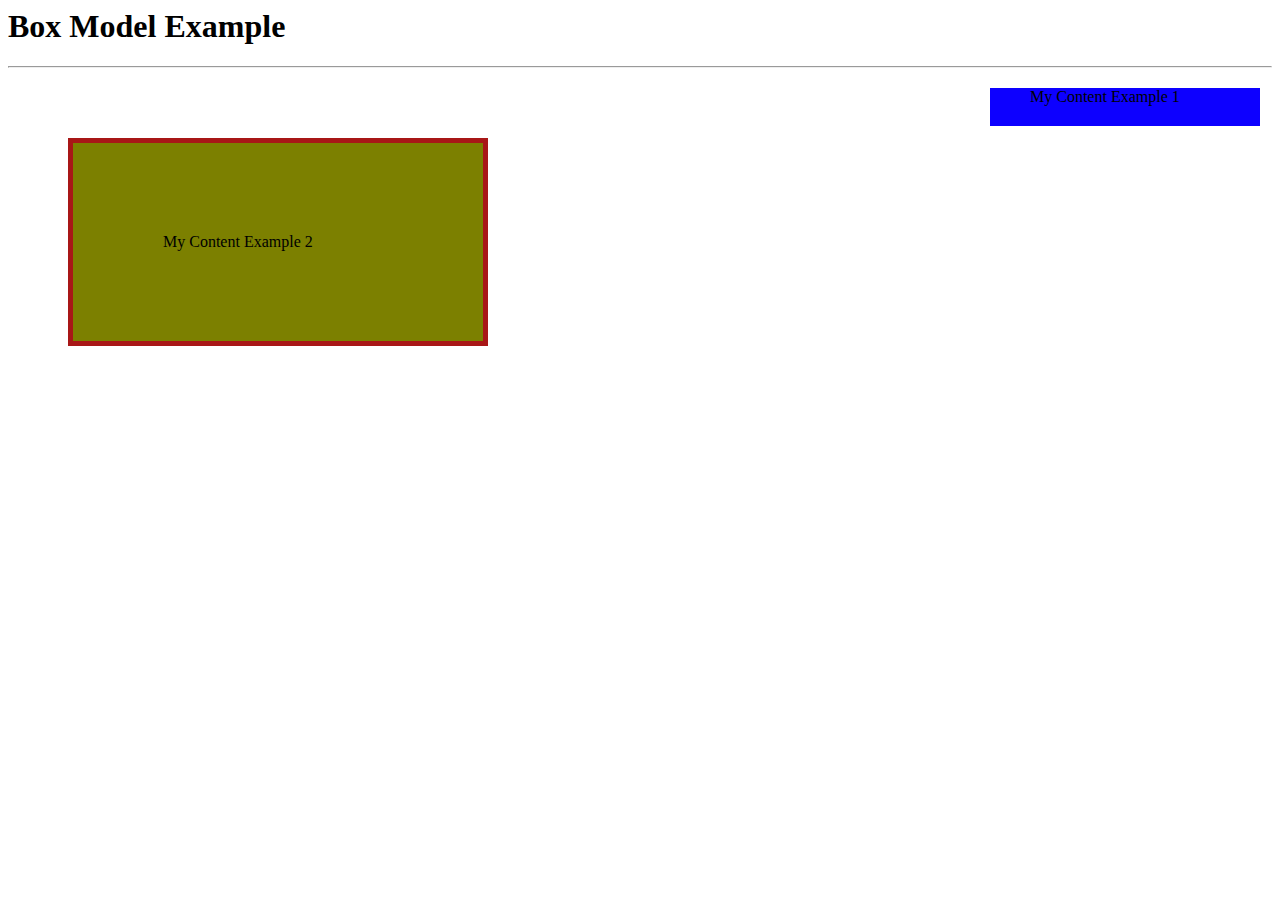
<file: Box model/index.html>
<!DOCTYPE>
<html lang="en">

<head>
    <meta charset="UTF-8">
    <title>CSS Box Model Example</title>
    <style type="text/css">
        .example1 {
            width: 220px;
            background-color: rgb(13, 0, 255);
            /*   top right bottom left */
            padding: 0px 10px 20px 40px;
            border: 9lpx;
            margin: 12px;

            float: right;
        }

        .example2 {
            width: 230px;
            background-color: rgb(124, 128, 0);
            padding: 90px;
            border: 5px solid rgb(168, 23, 23);
            margin: 70px 60px;
        }
    </style>
</head>

<body>
    <h1>Box Model Example</h1>
    <hr>
    <p class="example1">My Content Example 1</p>

    <p class="example2">My Content Example 2</p>

</body>

</html>
</file>
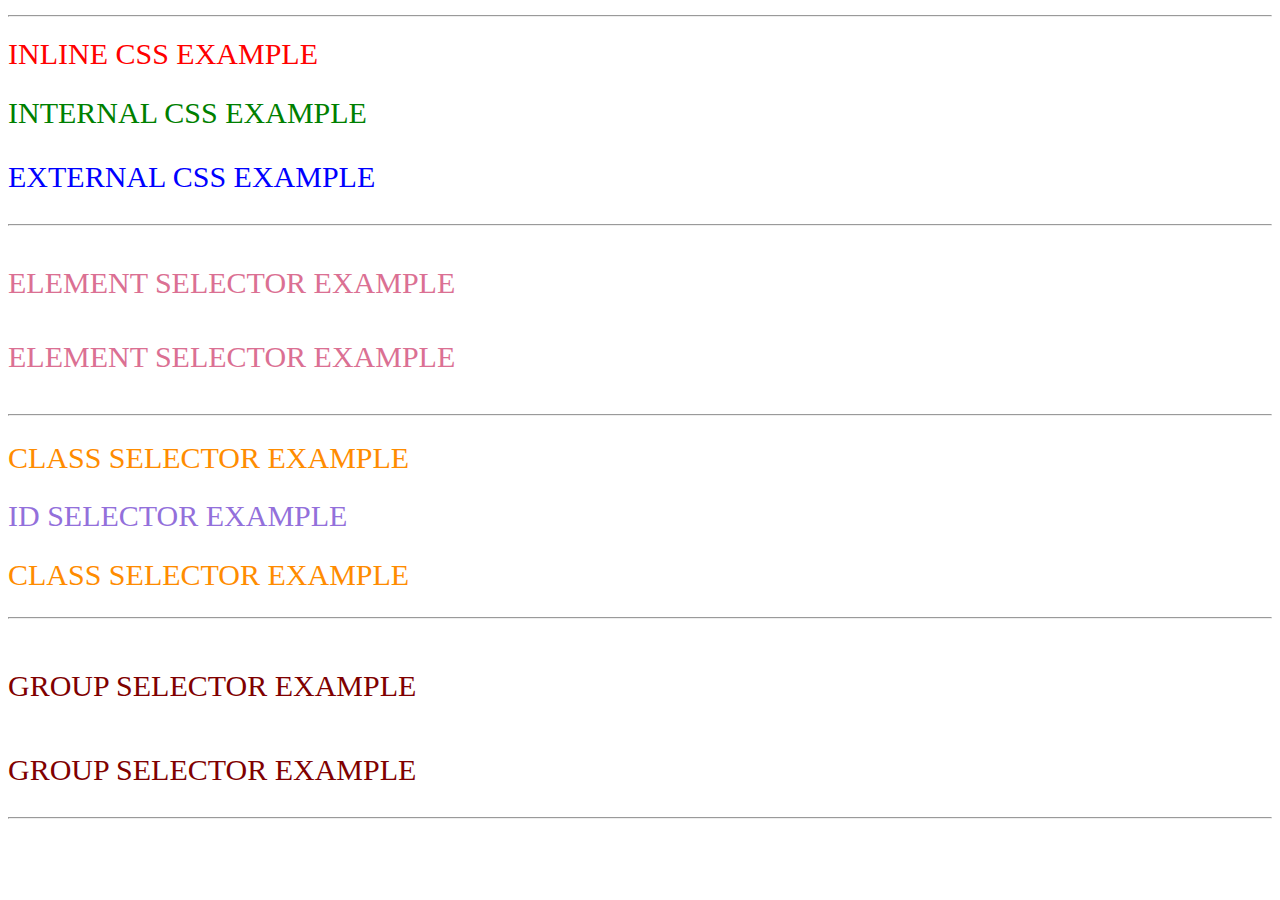
<file: css styling example/index.html>
<!DOCTYPE html>
<html lang="en">

<head>
    <meta charset="UTF-8">
    <meta name="viewport" content="width=device-width, initial-scale=1.0">
    <title>CSS Styling Examples</title>
    <!-- Internal CSS -->
    <style>
        h2 {
            color: green;
        }
    </style>
    <!-- External CSS -->
    <link rel="stylesheet" href="style.css">
</head>

<body>
    <hr>
    <!-- Inline CSS -->
    <h1 style="color: red;">INLINE CSS EXAMPLE</h1>
    <!-- Internal CSS-->
    <h2>INTERNAL CSS EXAMPLE</h1>
        <!-- External CSS -->
        <h3>EXTERNAL CSS EXAMPLE </h1>
            <hr>

            <!-- element selector example -->
            <h4>ELEMENT SELECTOR EXAMPLE</h4>
            <h4>ELEMENT SELECTOR EXAMPLE</h4>
            <hr>

            <!-- class and id selector example -->
            <h2 class="myclass">CLASS SELECTOR EXAMPLE </h2>
            <h2 id="myid">ID SELECTOR EXAMPLE </h2>
            <h2 class="myclass">CLASS SELECTOR EXAMPLE </h2>
            <hr>

            <!-- group selector example -->
            <h5>GROUP SELECTOR EXAMPLE</h5>
            <p>GROUP SELECTOR EXAMPLE</p>
            <hr>
</body>

</html>
</file>
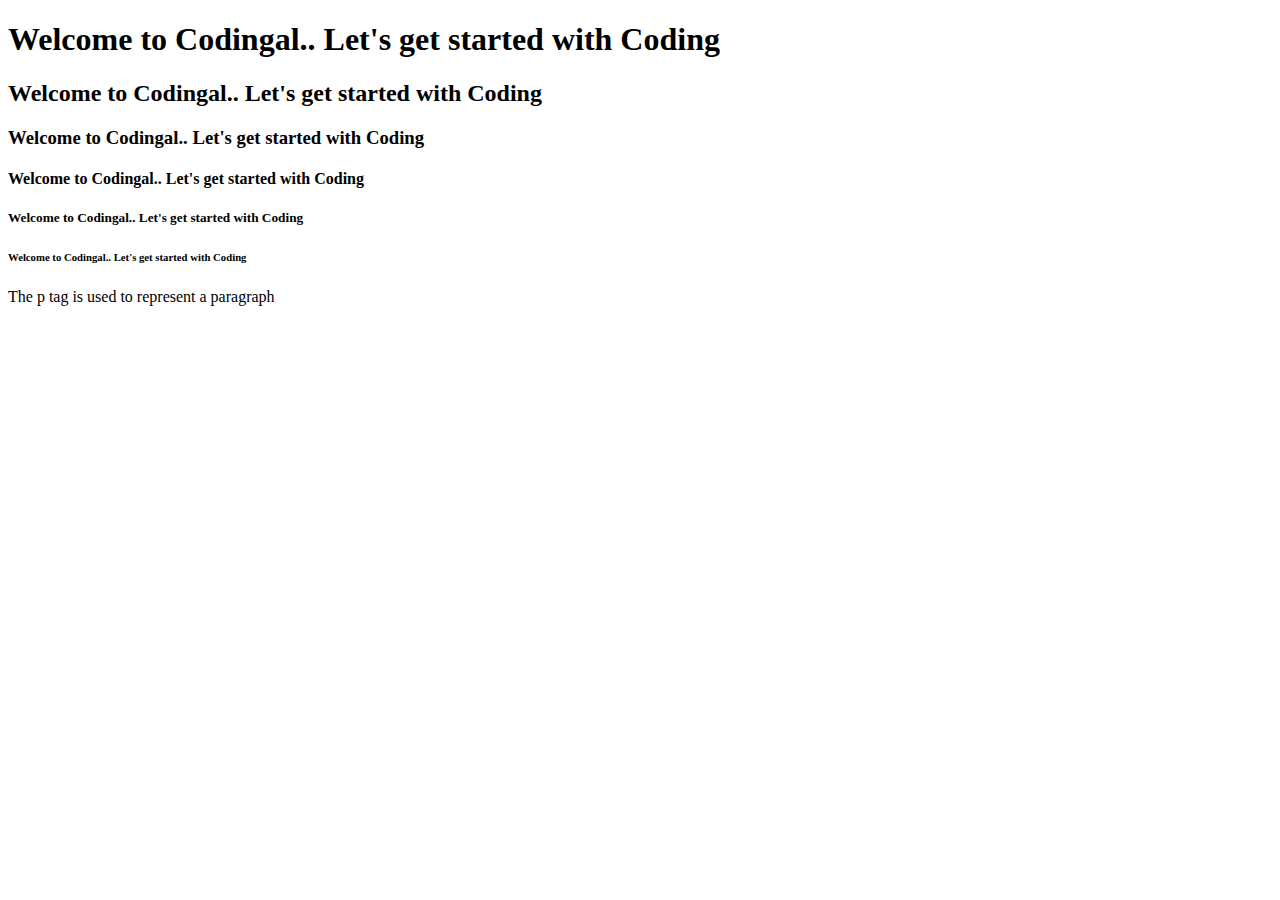
<file: Headings and paragraph/index.html>
<!DOCTYPE html>
<html>

<head>
    <title>Headings</title>
</head>

<body>

    <!-- Let's try using various headings and paragraph-->
    <h1>Welcome to Codingal.. Let's get started with Coding</h1>

    <h2>Welcome to Codingal.. Let's get started with Coding</h2>

    <h3>Welcome to Codingal.. Let's get started with Coding</h3>

    <h4>Welcome to Codingal.. Let's get started with Coding</h4>

    <h5>Welcome to Codingal.. Let's get started with Coding</h5>

    <h6>Welcome to Codingal.. Let's get started with Coding</h6>

    <p>The p tag is used to represent a paragraph</p>

</body>

</html>
</file>
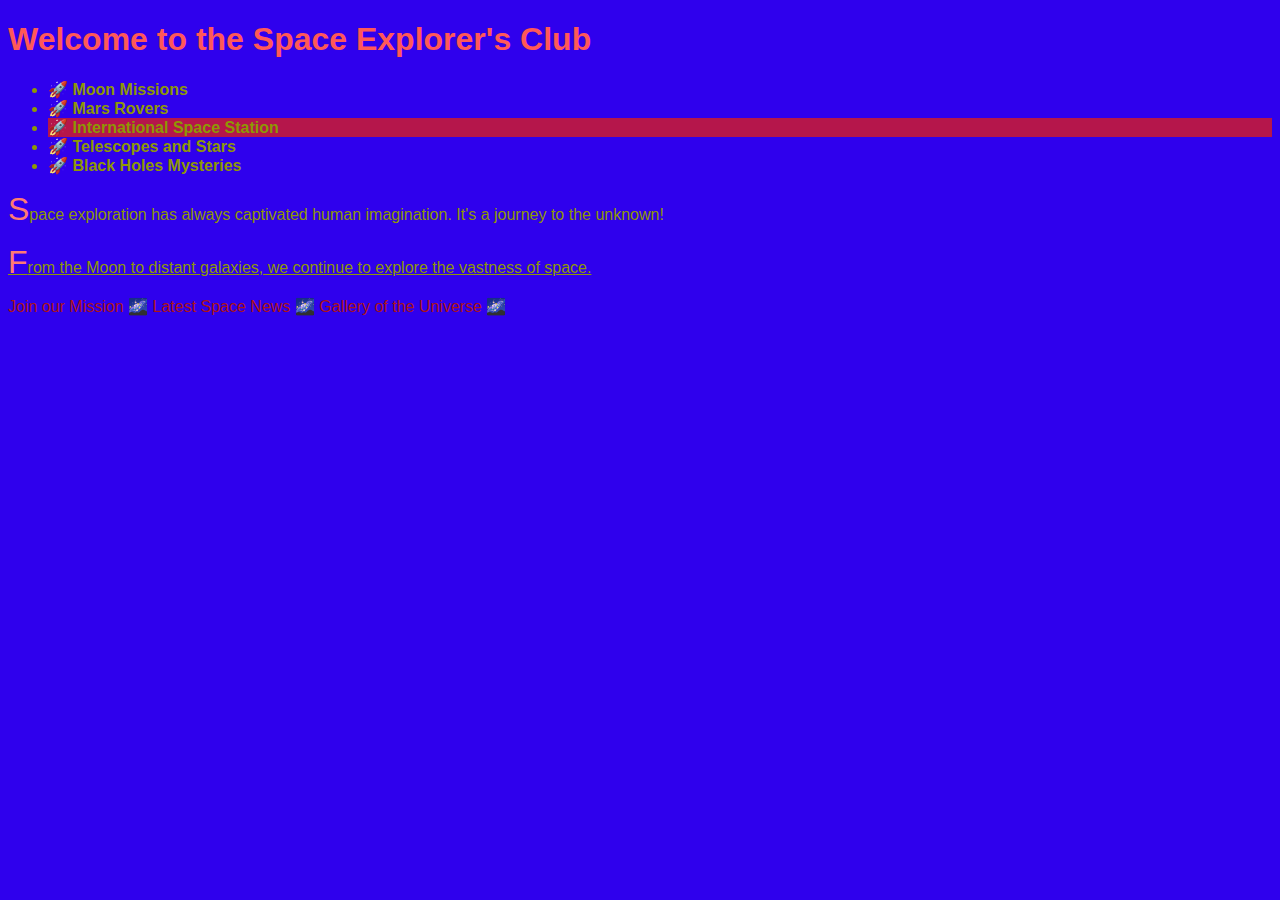
<file: space explorer's club/index.html>
<!DOCTYPE html>
<html>

<head>
    <link href="style.css" rel="stylesheet" type="text/css" />
</head>

<body>
    <h1>Welcome to the Space Explorer's Club</h1>
    <ul>
        <li>Moon Missions</li>
        <li>Mars Rovers</li>
        <li>International Space Station</li>
        <li>Telescopes and Stars</li>
        <li>Black Holes Mysteries</li>
    </ul>
    <p>Space exploration has always
        captivated human imagination.
        It's a journey to the unknown!</p>

    <p>From the Moon to distant galaxies,
        we continue to explore the
        vastness of space.</p>
    <a href="#">Join our Mission</a>
    <a href="#">Latest Space News</a>
    <a href="#">Gallery of the Universe</a>
</body>

</html>
</file>
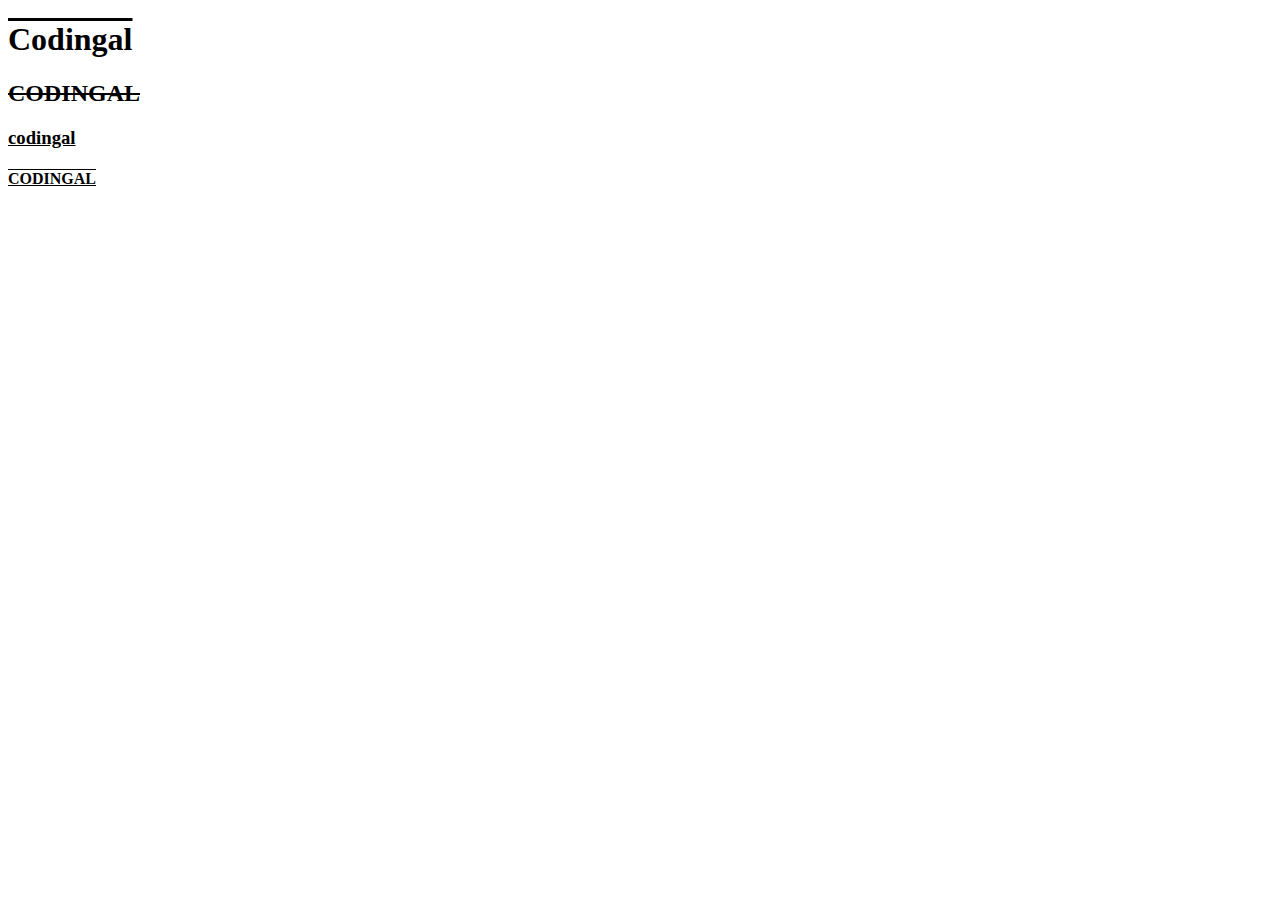
<file: Text decoration, text-transform/index.html>
<!DOCTYPE html>
<html>

<head>
    <style>
        h1 {
            text-decoration: overline;
            text-transform: capitalize;
        }

        h2 {
            text-decoration: line-through;
            text-transform: uppercase;
        }

        h3 {
            text-decoration: underline;
            text-transform: lowercase;
        }

        h4 {
            text-decoration: underline overline;
            text-transform: none;
        }
    </style>
</head>

<body>
    <h1>codingal</h1>
    <h2>codingal</h2>
    <h3>CODINGAL</h3>
    <h4>CODINGAL</h4>
</body>

</html>
</file>
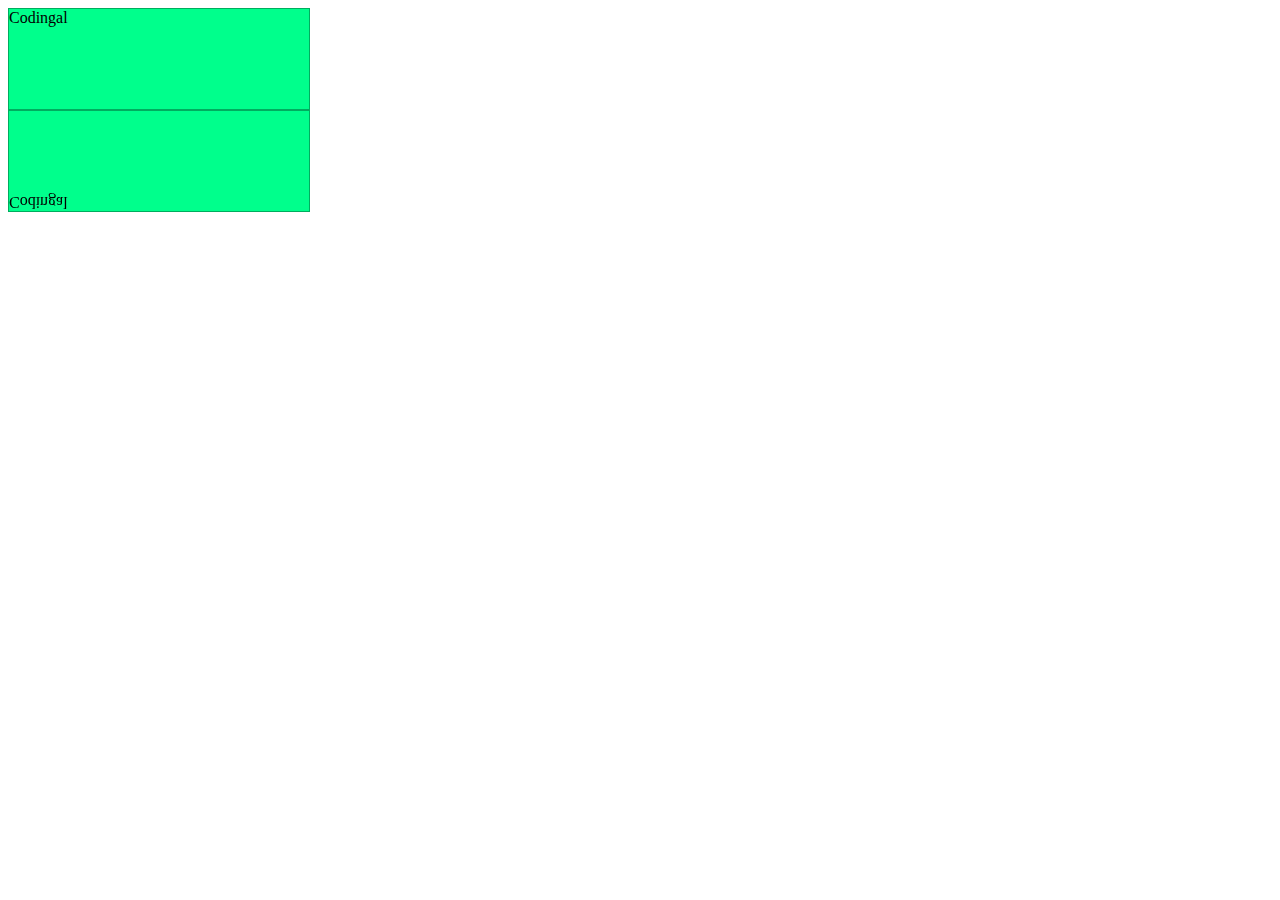
<file: Trasform/index.html>
<!DOCTYPE html>
<html>

<head>
    <style>
        div {
            width: 300px;
            height: 100px;
            background-color: rgb(0, 255, 140);
            border: 1px solid rgba(0, 0, 0, 0.32);
        }

        #myDiv {
            transform: rotateX(180deg);
        }
    </style>
</head>

<body>

    <div>
        Codingal
    </div>
    <div id="myDiv">
        Codingal
    </div>
</body>

</html>
</file>
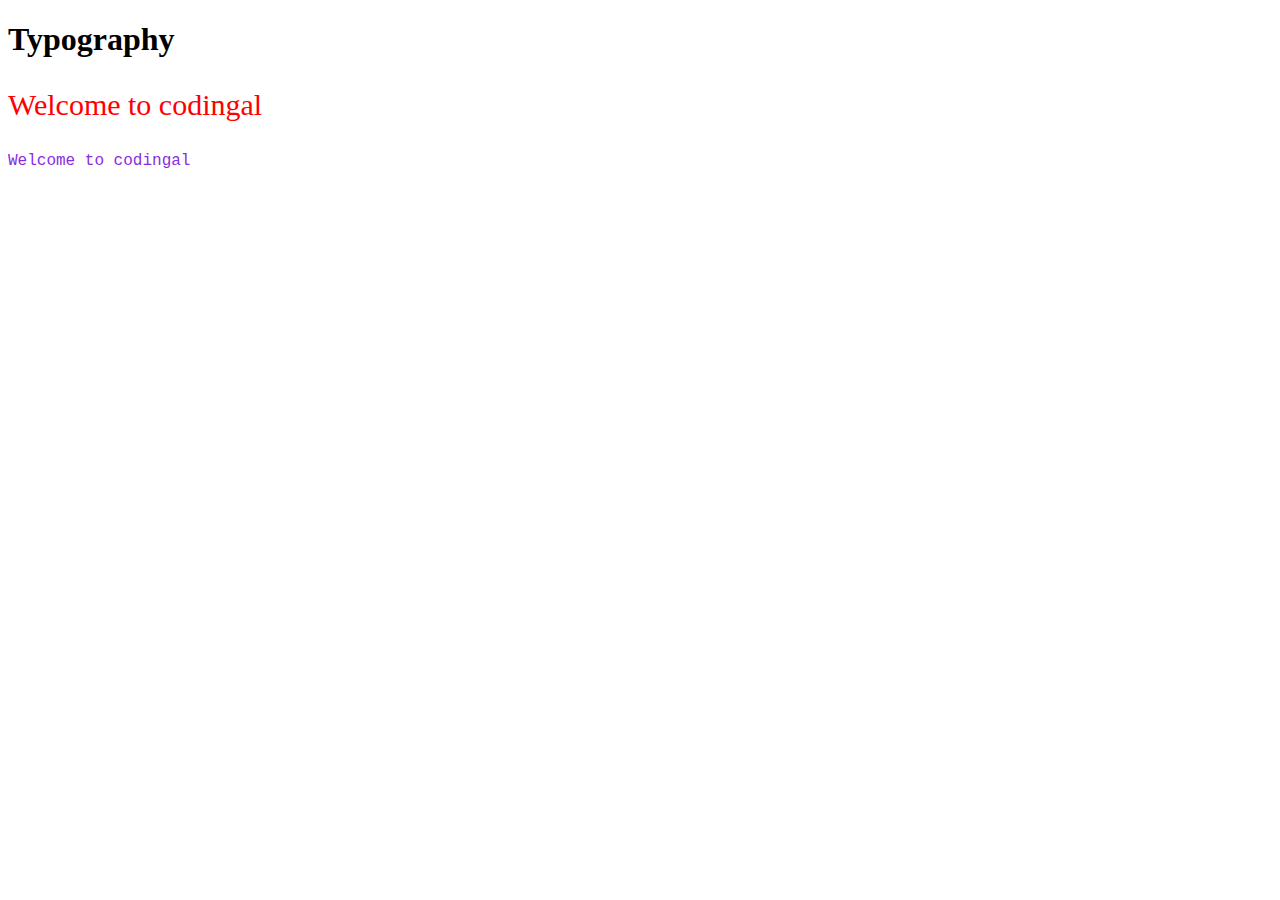
<file: Typography/index.html>
<!DOCTYPE html>
<html>
<title>Typography</title>
<style>
    .text1 {
        color: red;

        font-size: 30px
    }

    .p1 {
        color: blueviolet;
        font-family: 'Courier New', Courier, monospace;
    }
</style>

<body>

    <h1>Typography</h1>

    <p class="text1">Welcome to codingal</p>

    <p class="p1">Welcome to codingal</p>



</body>

</html>
</file>
<file: css styling example/style.css>
/* global css */
 * {
     font-size: 30px;
     font-weight: 500;
 }

 /* External CSS */
 h3 {
     color: blue;
 }

 /* element selector */
 h4 {
     color: palevioletred;
 }

 /* class selector */
 .myclass {
     color: darkorange;
 }

 /* id selector */
 #myid {
     color: mediumpurple;
 }

 /* group selector */
 h5,
 p {
     color: maroon;
 }
</file>
<file: space explorer's club/style.css>
body {
    font-family: 'Arial', sans-serif;
    background-color: #2f00ed;
    color: #8e9803;
}

h1 {
    color: #ff5858;
}

/* Attribute Selector */
a {
    color: #ac1515;
    text-decoration: none;
}

a:hover {
    color: #eb1f1f;
}

/* Child Selector */
ul>li {
    font-weight: bold;
}

/* Sibling Selector */
h1+p {
    background-color: #00e823;
    padding: 10px;
    border-radius: 5px;
}

/* :hover Pseudo-class */
ul li:hover {
    color: #614fc9;
}

/* :nth-child(n) Pseudo-class */
ul li:nth-child(3) {
    background-color: #b5164b;
}

/* :not(selector) Pseudo-class */
p:not(:first-of-type) {
    text-decoration: underline;
}

/* ::before Pseudo-element */
ul li::before {
    content: "🚀 ";
}

/* ::after Pseudo-element */
a::after {
    content: " 🌌";
}

/* ::first-letter Pseudo-element */
p::first-letter {
    font-size: 200%;
    color: #FF7B72;
</file>
